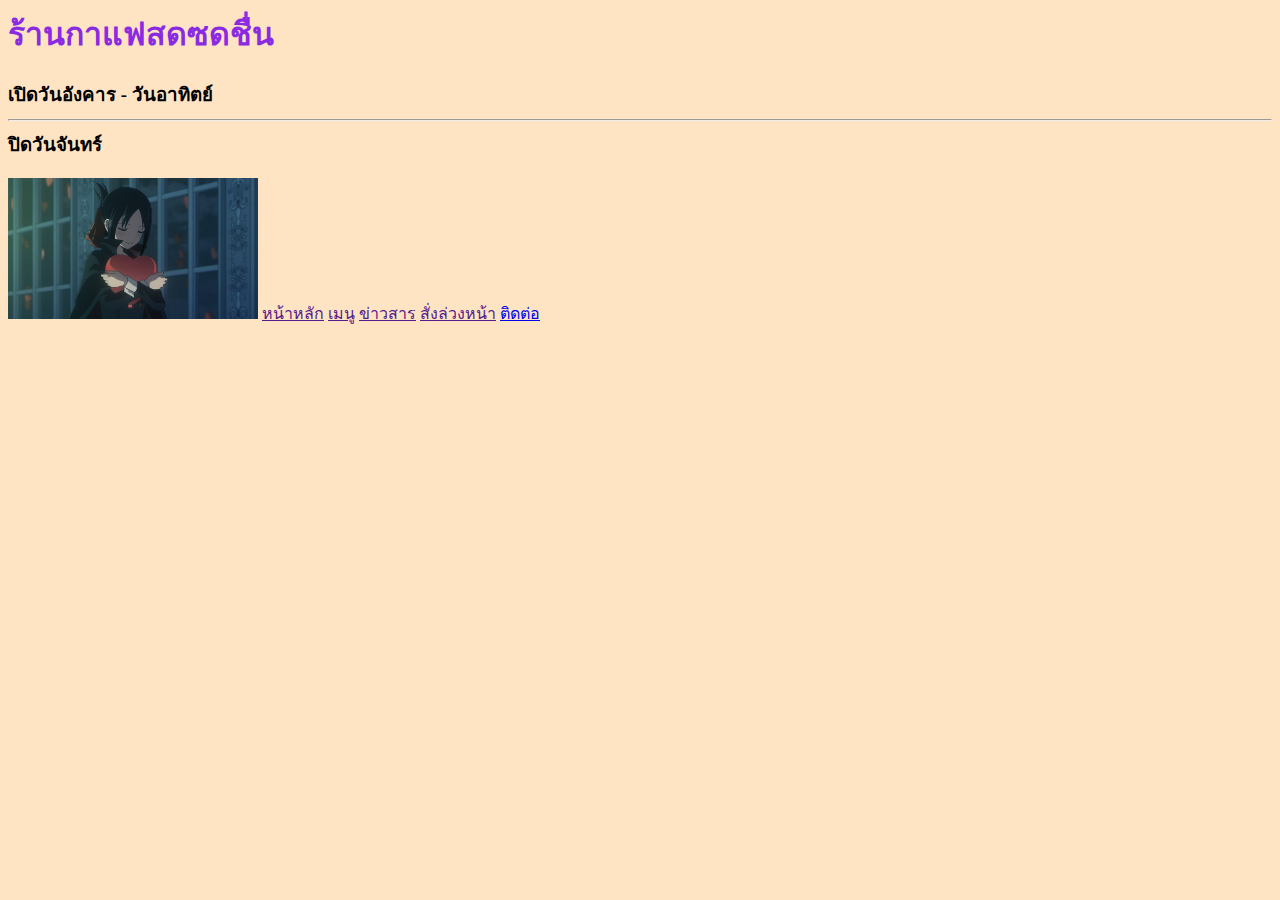
<file: index.html>
<html>
    <head>
        <link rel="stylesheet" href="css_all.css">
        <link rel="shortcut icon" href="img/logo.jpg" type="image/x-icon">
        <title>ร้านกาแฟสดซดชื่น</title>
    </head>
    <body>
        
        <h1>ร้านกาแฟสดซดชื่น</h1>
        <h3>เปิดวันอังคาร - วันอาทิตย์<hr>ปิดวันจันทร์</h3>
        <img src="img/love.png" alt="logo" width="250" >
        <!-- ปุ่มเมนูต่างๆ -->
        <a href="">หน้าหลัก</a>
        <a href="">เมนู</a>
        <a href="">ข่าวสาร</a>
        <a href="">สั่งล่วงหน้า</a>
        <a href="https://www.facebook.com/search/top?q=%E0%B8%A3%E0%B9%89%E0%B8%B2%E0%B8%99%E0%B8%81%E0%B8%B2%E0%B9%81%E0%B8%9F%E0%B8%AA%E0%B8%94%20%E0%B8%8B%E0%B8%94%E0%B8%8A%E0%B8%B7%E0%B9%88%E0%B8%99">ติดต่อ</a>
    </body>
</html>
</file>
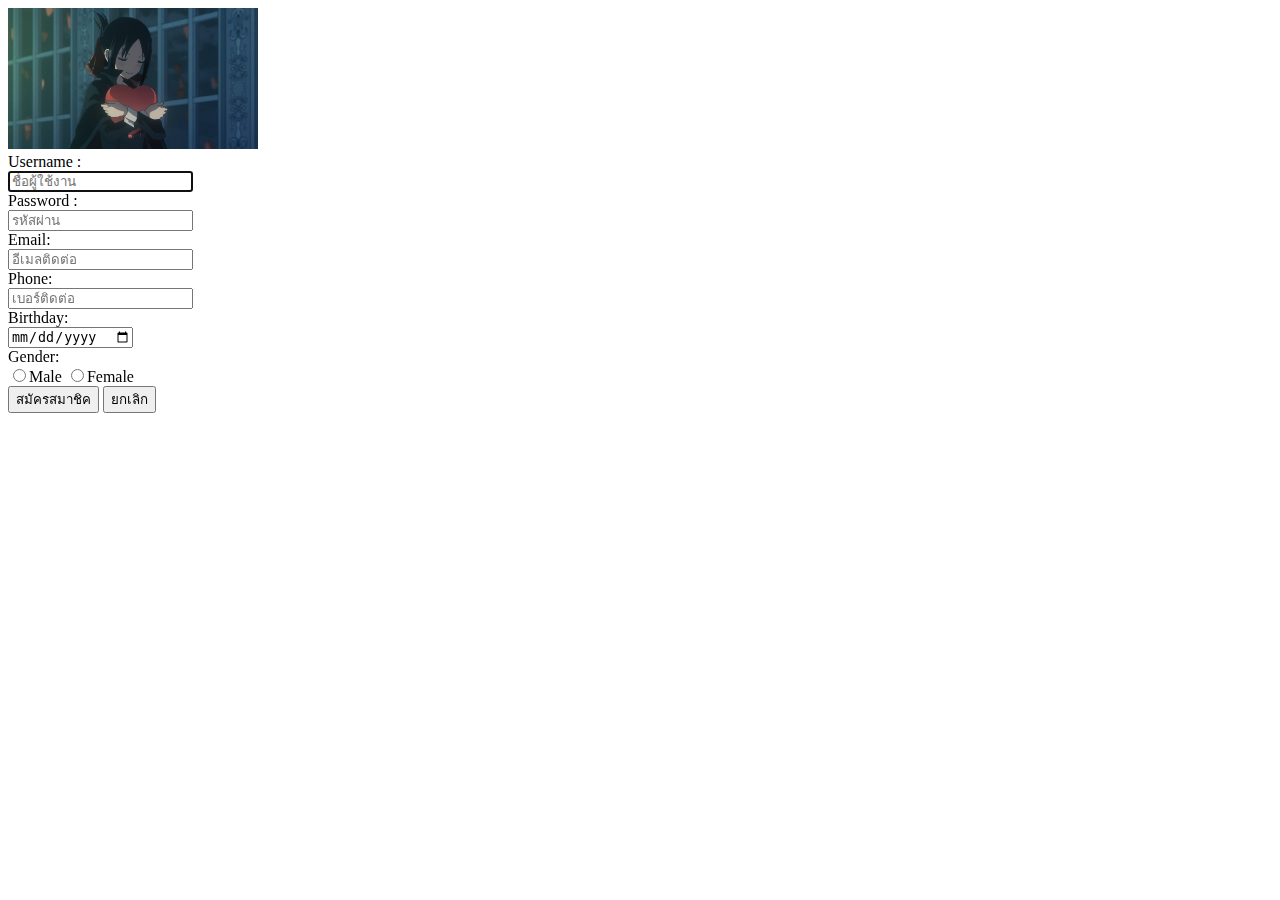
<file: From.html>
<!DOCTYPE html>
<html>
    <title>สมัครสมาชิค ร้านกาแฟสดซดชื่น</title>
    <body>
        <img src="img/love.png" alt="logo" width="250" >
        <form>
            <label for="username">Username :</label> <br>
            <input type="text" name="username" autofocus placeholder="ชื่อผู้ใช้งาน" required> <br>
            <label for="pwd">Password :</label> <br>
            <input type="password" name="pwd" placeholder="รหัสผ่าน" required> <br>
            <label for="email">Email:</label> <br>
            <input type="email" id="email" name="email" placeholder="อีเมลติดต่อ" required> <br>
            <label for="tell">Phone:</label> <br>
            <input type="tel" id="tell" name="tell" placeholder="เบอร์ติดต่อ" required> <br>
            <label for="birthday">Birthday:</label> <br>
            <input type="date" id="birthday" name="birthday"> <br>
            
            <label for="gender">Gender:</label> <br>
            <input type="radio" id="gender" name="gender">Male   
            <input type="radio" id="gender" name="gender">Female <br>
            <input type="submit" value="สมัครสมาชิค">  <input type="reset" value="ยกเลิก"> <br>
        </form>
    </body>
</html>
</file>
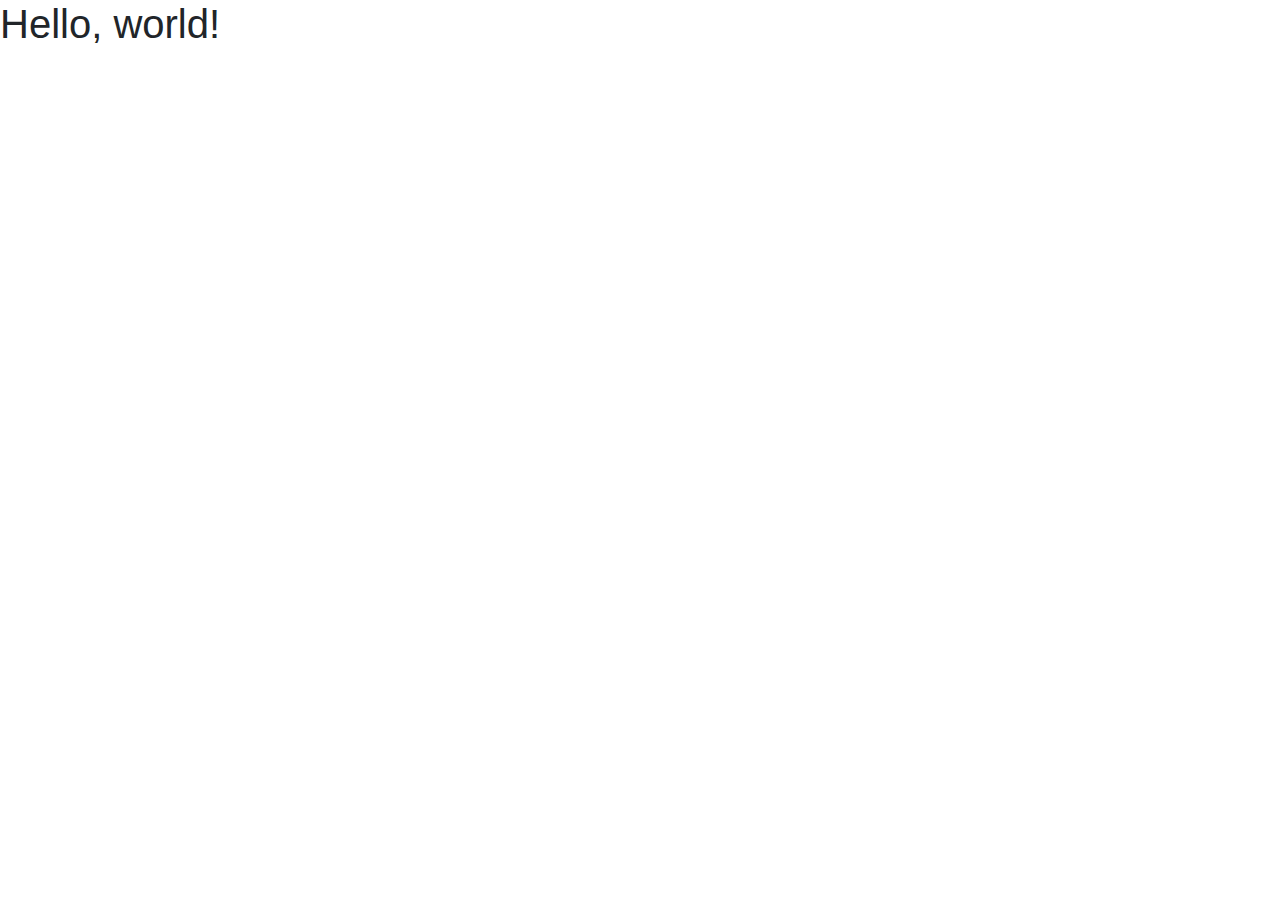
<file: home.html>
<!doctype html>
<html lang="en">
  <head>
    <!-- Required meta tags -->
    <meta charset="utf-8">
    <meta name="viewport" content="width=device-width, initial-scale=1">

    <!-- Bootstrap CSS -->
    <link href="css/bootstrap.css" rel="stylesheet">

    <title>Hello, world!</title>
  </head>
  <body>
    <h1>Hello, world!</h1>

    <!-- Optional JavaScript; choose one of the two! -->

    <!-- Option 1: Bootstrap Bundle with Popper -->
    <script src="js/bootstrap.js" ></script>

    <!-- Option 2: Separate Popper and Bootstrap JS -->
    <!--
    <script src="https://cdn.jsdelivr.net/npm/@popperjs/core@2.10.2/dist/umd/popper.min.js" integrity="sha384-7+zCNj/IqJ95wo16oMtfsKbZ9ccEh31eOz1HGyDuCQ6wgnyJNSYdrPa03rtR1zdB" crossorigin="anonymous"></script>
    <script src="https://cdn.jsdelivr.net/npm/bootstrap@5.1.3/dist/js/bootstrap.min.js" integrity="sha384-QJHtvGhmr9XOIpI6YVutG+2QOK9T+ZnN4kzFN1RtK3zEFEIsxhlmWl5/YESvpZ13" crossorigin="anonymous"></script>
    -->
  </body>
</html>
</file>
<file: css_all.css>
body {
    background-color:bisque;
    
}
h1{
    color:blueviolet;
}
</file>
